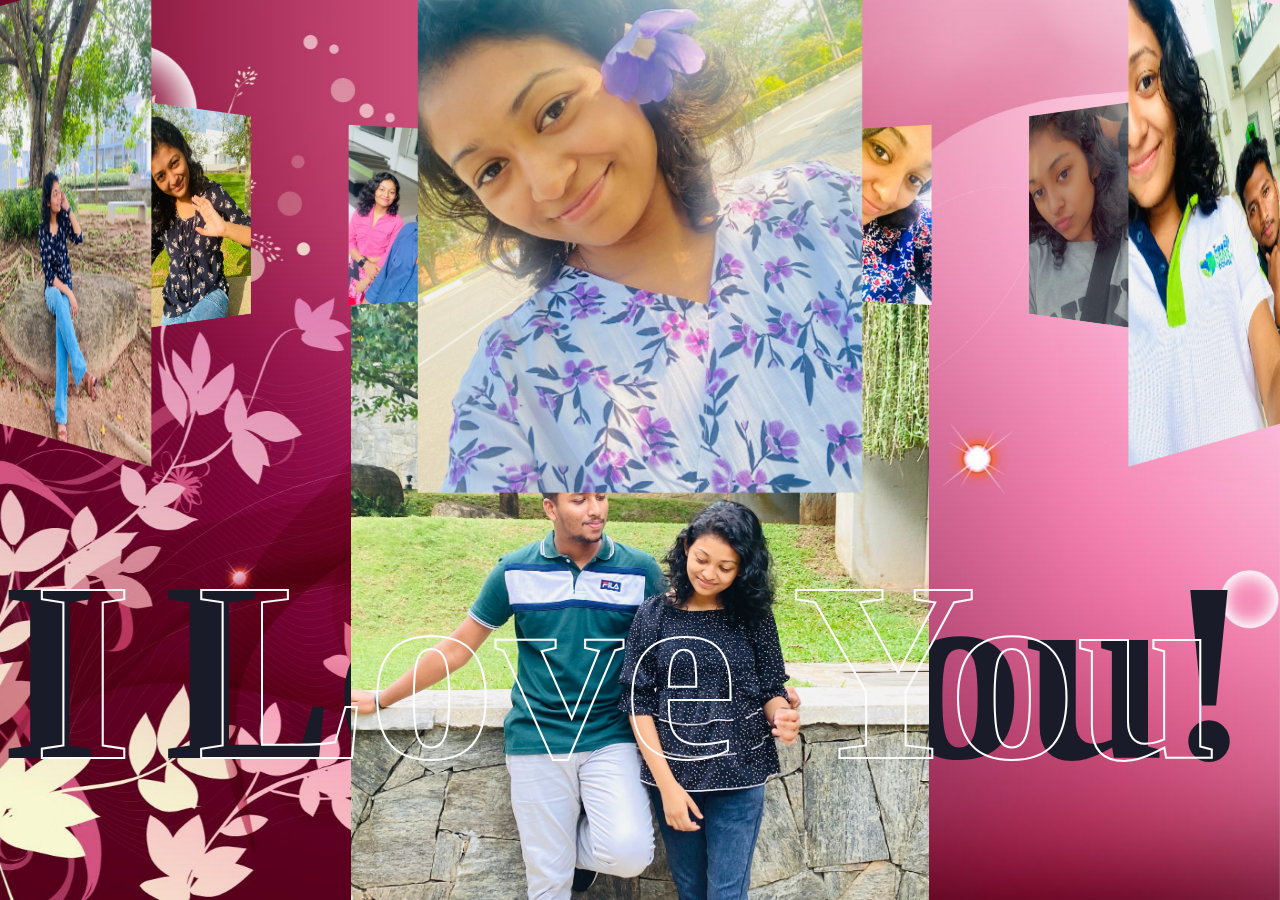
<file: index3.html>
<!DOCTYPE html>
<html lang="en">
<head>
    <meta charset="UTF-8">
    <meta name="viewport" content="width=device-width, initial-scale=1.0">
    <title>Document</title>
    <style>
        
        *{
            margin: 0;
            padding: 0;
            box-sizing: border-box;
        }
        body{
            background-color: #D2D2D2;
            background-image:
            repeating-linear-gradient(
                to right, transparent 0 100px,
                #25283b22 100px 101px
            ),
            repeating-linear-gradient(
                to bottom, transparent 0 100px,
                #25283b22 100px 101px
            );
        }
        
    body::before {
    content: '';
    position: fixed; /* fixed ensures it covers the screen and stays on scroll */
    top: 0;
    left: 0;
    width: 100vw;
    height: 100vh;
    background-image: url('image/img-bc4.jpg');
    background-size: cover; /* ensures full coverage */
    background-repeat: no-repeat;
    background-position: center;
    z-index: -1; /* keep it behind all other content */
    pointer-events: none;
}

    </style>
    <link rel="stylesheet" href="style3.css">
    <script src="script3.js" ></script>
</head>
<body>

    <div class="banner">
        <div class="slider" style="--quantity: 10">
            <div class="item" style="--position: 1"><img src="image/img1.jpg" alt=""></div>
            <div class="item" style="--position: 2"><img src="image/img3.jpg" alt=""></div>
            <div class="item" style="--position: 3"><img src="image/img4.jpg" alt=""></div>
            <div class="item" style="--position: 4"><img src="image/img5.jpg" alt=""></div>
            <div class="item" style="--position: 5"><img src="image/img6.jpg" alt=""></div>
            <div class="item" style="--position: 6"><img src="image/img7.jpg" alt=""></div>
            <div class="item" style="--position: 7"><img src="image/img8.jpg" alt=""></div>
            <div class="item" style="--position: 8"><img src="image/img9.jpg" alt=""></div>
            <div class="item" style="--position: 9"><img src="image/img10.jpg" alt=""></div>
            <div class="item" style="--position: 10"><img src="image/img11.jpg" alt=""></div>
        </div>
        <div class="content">
            <h1 data-content="I Love You">
                I Love you!
            </h1>

            <div class="model"></div>
        </div>
    </div>

<div id="overlay"></div>
<div id="customAlert">
  <p>Are you ready to another supprice!</p>
  <button onclick="goToPage()">Click here</button>
</div>

    
</body>
</html>
</file>
<file: style3.css>
@import url('https://fonts.cdnfonts.com/css/ica-rubrik-black');
@import url('https://fonts.cdnfonts.com/css/poppins');

.banner{
    width: 100%;
    height: 100vh;
    text-align: center;
    overflow: hidden;
    position: relative;
}
.banner .slider{
    position: absolute;
    width: 200px;
    height: 250px;
    top: 10%;
    left: calc(50% - 100px);
    transform-style: preserve-3d;
    transform: perspective(1000px);
    animation: autoRun 20s linear infinite;
    z-index: 2;
}
@keyframes autoRun{
    from{
        transform: perspective(1000px) rotateX(-16deg) rotateY(0deg);
    }to{
        transform: perspective(1000px) rotateX(-16deg) rotateY(360deg);
    }
}

.banner .slider .item{
    position: absolute;
    inset: 0 0 0 0;
    transform: 
        rotateY(calc( (var(--position) - 1) * (360 / var(--quantity)) * 1deg))
        translateZ(550px);
}
.banner .slider .item img{
    width: 100%;
    height: 100%;
    object-fit: cover;
}
.banner .content{
    position: absolute;
    bottom: 0;
    left: 50%;
    transform: translateX(-50%);
    width: min(1400px, 100vw);
    height: max-content;
    padding-bottom: 100px;
    display: flex;
    flex-wrap: wrap;
    justify-content: space-between;
    align-items: center;
    z-index: 1;
}
.banner .content h1{
    font-family: 'ICA Rubrik';
    font-size: 16em;
    line-height: 1em;
    color: #191b29;
    position: relative;
}
.banner .content h1::after{
    position: absolute;
    inset: 0 0 0 0;
    content: attr(data-content);
    z-index: 2;
    -webkit-text-stroke: 2px #fdfdfd;
    color: transparent;
}

.banner .content h2{
    font-size: 3em;
}
.banner .content .model{
    background-image: url(image/img2.jpg);
    width: 100%;
    height: 75vh;
    position: absolute;
    bottom: 0;
    left: 0;
    background-size: auto 130%;
    background-repeat: no-repeat;
    background-position: top center;
    z-index: 1;
}
@media screen and (max-width: 1023px) {
    .banner .slider{
        width: 160px;
        height: 200px;
        left: calc(50% - 80px);
    }
    .banner .slider .item{
        transform: 
            rotateY(calc( (var(--position) - 1) * (360 / var(--quantity)) * 1deg))
            translateZ(300px);
    }
    .banner .content h1{
        text-align: center;
        width: 100%;
        text-shadow: 0 10px 20px #000;
        font-size: 7em;
    }
    .banner .content .author{
        color: #fff;
        padding: 20px;
        text-shadow: 0 10px 20px #000;
        z-index: 2;
        max-width: unset;
        width: 100%;
        text-align: center;
        padding: 0 30px;
    }
}
@media screen and (max-width: 767px) {
    .banner .slider{
        width: 100px;
        height: 150px;
        left: calc(50% - 50px);
    }
    .banner .slider .item{
        transform: 
            rotateY(calc( (var(--position) - 1) * (360 / var(--quantity)) * 1deg))
            translateZ(180px);
    }
    .banner .content h1{
        font-size: 5em;
    }
}




 #customAlert {
      display: none;
      position: fixed;
      top: 30%;
      left: 50%;
      transform: translate(-50%, -50%);
      background: white;
      border: 2px solid #333;
      padding: 20px;
      z-index: 1000;
      box-shadow: 0 0 15px rgba(0,0,0,0.5);
      text-align: center;
      font-family: sans-serif;
    }

    #customAlert button {
      margin-top: 15px;
      padding: 8px 12px;
      background-color: #007bff;
      color: white;
      border: none;
      border-radius: 5px;
      cursor: pointer;
    }

    #overlay {
      display: none;
      position: fixed;
      top: 0; left: 0;
      width: 100%; height: 100%;
      background: rgba(0,0,0,0.4);
      z-index: 999;
    }
</file>
